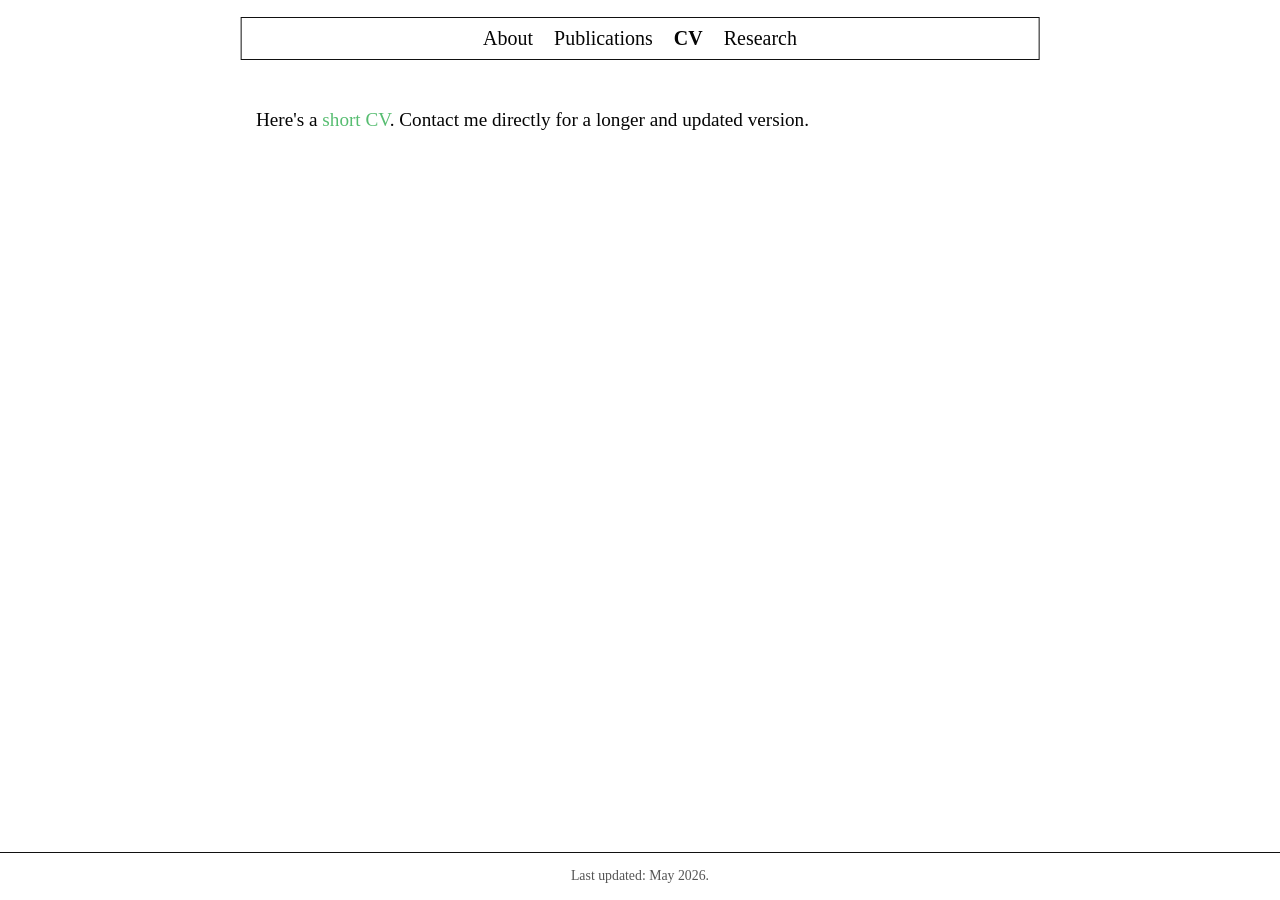
<file: cv.html>
<!DOCTYPE html>
<html lang="en">
<head>
	<meta charset="UTF-8">
	<meta name="viewport" content="width=device-width, initial-scale=1">
	<title>CV | Abhijeet Melkani</title>
	<meta name="description" content="Short CV for Abhijeet Melkani, postdoctoral researcher in active matter and biophysics at ENS Lyon.">
	<link rel="canonical" href="https://elmelkani.github.io/cv.html">
	<link rel="stylesheet" href="main.css" type="text/css"/>
	<script src="components/layout.js" type="text/javascript" defer></script>
	<script>
		window.onload=function() {document.getElementById("navCV").className = "on";}
	</script>
</head>

<body>
	<navi-gator></navi-gator>

	<main id="contentpane">
		<div id="content">
			Here's a <a href="short_cv.pdf" target="_blank">short CV</a>.
			Contact me directly for a longer and updated version.
		</div>
	
	</main>
	<footer-text></footer-text>
</body>
</html>
</file>
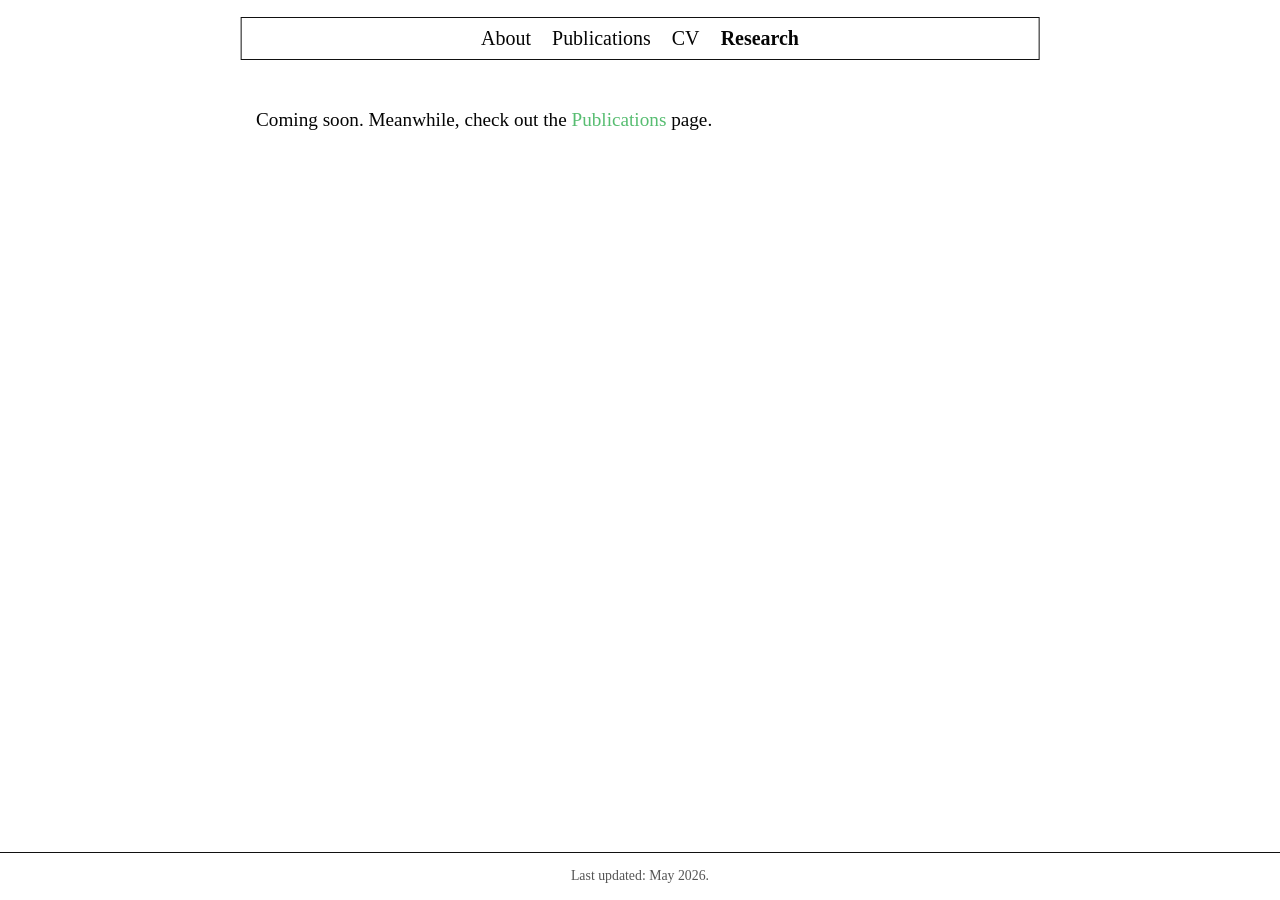
<file: research.html>
<!DOCTYPE html>
<html lang="en">
<head>
	<meta charset="UTF-8">
	<meta name="viewport" content="width=device-width, initial-scale=1">
	<title>Research | Abhijeet Melkani</title>
	<meta name="description" content="Research interests of Abhijeet Melkani, including active matter, biophysics, collective dynamics, kinetic theory, and non-Hermitian dynamics.">
	<link rel="canonical" href="https://elmelkani.github.io/research.html">
	<link rel="stylesheet" href="main.css" type="text/css"/>
	<script src="components/layout.js" type="text/javascript" defer></script>
	<script>
		window.onload=function() {document.getElementById("navResearch").className = "on";}
	</script>
</head>

<body>
	<navi-gator></navi-gator>

	<main id="contentpane">
		<div id="content">
			Coming soon.
			Meanwhile, check out the <a href="publications.html">Publications</a> page.

		</div>
	
	</main>
	<footer-text></footer-text>
</body>
</html>
</file>
<file: main.css>
:root {
  --text: #050505;
  --muted: #555;
  --rule: #111;
  --paper: #fff;
  --accent: #57bd71;
  --special-note: #366CB7;
}

*,
*::before,
*::after {
  box-sizing: border-box;
}

html {
  font-size: 120%;
}

body {
  margin: 0;
  padding: 0 2rem;
  background: var(--paper);
  color: var(--text);
  font-family: Georgia, Charter, "Times New Roman", serif;
  font-size: 1rem;
  font-kerning: normal;
  line-height: 1.5;
}

h1,
h2,
h3,
h4,
h5,
h6 {
  margin: 0 0 1rem;
  color: var(--text);
  font-weight: 700;
  line-height: 1.2;
  letter-spacing: 0;
}

h1 {
  font-size: 2rem;
  line-height: 1.1;
}

h2 {
  font-size: 1.55rem;
}

h3,
h4 {
  font-size: 1.15rem;
}

h5,
h6 {
  font-size: 1rem;
}

p {
  margin: 0 0 1rem;
}

a {
  color: var(--accent);
  text-decoration: none;
}

a:hover,
#contentpane a:hover,
#footer a:hover {
  color: var(--accent);
  text-decoration: underline;
}

hr {
  height: 1px;
  margin: 1.35rem 0;
  border: 0;
  background: var(--rule);
}

table ol {
  margin: 0 0 0 -1.3em;
}

div#headpane {
  position: relative;
  width: 100%;
  max-width: 40em;
  height: auto;
  margin: 40px auto 0;
}

#contentpane {
  position: relative;
  z-index: 1;
  width: 100%;
  max-width: 40em;
  min-height: calc(100vh - 13rem);
  margin: 0 auto;
  padding: 5.5rem 0 4rem;
  color: var(--text);
  background: var(--paper);
  line-height: 1.5;
}

div#content {
  position: relative;
  width: auto;
  margin: 0;
}

div#pagetitle {
  display: flex;
  align-items: flex-start;
  justify-content: space-between;
  gap: 2rem;
  width: 100%;
  margin: 0 0 1.35rem;
  padding-bottom: 1.35rem;
  border-bottom: 1px solid var(--rule);
  text-align: left;
}

#name {
  min-width: 0;
  text-align: left;
}

#name p {
  margin-bottom: 0;
}

.profile-meta {
  display: block;
  color: var(--muted);
  font-size: 0.92rem;
  line-height: 1.35;
}

.profile-title {
  display: block;
  margin-top: 0.18rem;
  color: var(--text);
  font-size: 1.05rem;
  font-weight: 700;
  line-height: 1.35;
}

.profile-contact {
  display: block;
  margin-top: 0.22rem;
  color: var(--text);
  font-size: 0.95rem;
  line-height: 1.35;
}

#headerimg {
  flex: 0 0 auto;
  width: 8rem;
  height: 8rem;
  margin: 0.15rem 0 0;
  border: 0;
}

#headerimg img {
  display: block;
  width: 100%;
  height: 100%;
  object-fit: cover;
}

h1 > a,
h1 > a:hover {
  color: var(--text);
  font-weight: 700;
  text-decoration: none;
}

footer-text {
  display: block;
}

#footer {
  position: fixed;
  right: 0;
  bottom: 0;
  left: 0;
  z-index: 30;
  display: flex;
  align-items: flex-start;
  justify-content: center;
  width: 100%;
  margin: 0;
  padding: 0.75rem 1rem;
  color: var(--muted);
  background: rgba(255, 255, 255, 0.94);
  border-top: 1px solid var(--rule);
  font-size: 0.72rem;
  line-height: 1.35;
  text-align: center;
}

.rg {
  border-collapse: collapse;
  text-align: left;
  vertical-align: top;
}

.rg table,
.rg th,
.rg td {
  border-bottom: 1px solid var(--rule);
  border-collapse: collapse;
  vertical-align: top;
}

.rg th,
.rg td {
  padding: 5px 10px;
}

.paper {
  margin-bottom: 20px;
}

.paper p {
  margin-bottom: 2px;
}

.divider {
  height: 1px;
  margin: 1.35rem 0;
  border: 0;
  background-color: var(--rule);
}

.nav {
  position: fixed;
  top: 0.9rem;
  left: 50%;
  z-index: 2;
  display: flex;
  align-items: center;
  justify-content: center;
  gap: 1.1rem;
  width: min(40em, calc(100% - 2rem));
  min-height: 2.25rem;
  margin: 0;
  padding: 0.35rem 1rem;
  color: var(--text);
  background: rgba(255, 255, 255, 0.94);
  border: 1px solid var(--rule);
  transform: translateX(-50%);
  font-size: 1.04rem;
  line-height: 1.2;
  text-align: center;
}

.nav div {
  padding: 0;
}

.nav a {
  color: var(--text);
}

.nav a:hover {
  color: var(--accent);
}

#empty {
  width: 100%;
  height: 0;
}

.on a,
.on {
  color: var(--text);
  font-weight: 700;
}

#buffer {
  width: 100%;
  height: 5rem;
  z-index: 0;
}

#logo {
  height: 15pt;
  margin-right: 2px;
  margin-left: 5px;
  padding-top: 2px;
}

@media (max-width: 720px) {
  body {
    padding: 0 1.1rem;
    font-size: 0.96rem;
  }

  #contentpane {
    padding-top: 5.25rem;
  }

  .nav {
    top: 0.6rem;
    width: calc(100% - 1.2rem);
    gap: 0.7rem;
    padding: 0.35rem 0.55rem;
    font-size: 0.94rem;
  }

  div#pagetitle {
    gap: 1rem;
  }

  #headerimg {
    width: 6.25rem;
    height: 6.25rem;
  }
}

@media (max-width: 520px) {
  div#pagetitle {
    display: block;
  }

  #headerimg {
    width: 5.5rem;
    height: 5.5rem;
    margin-top: 1rem;
  }
}
</file>
